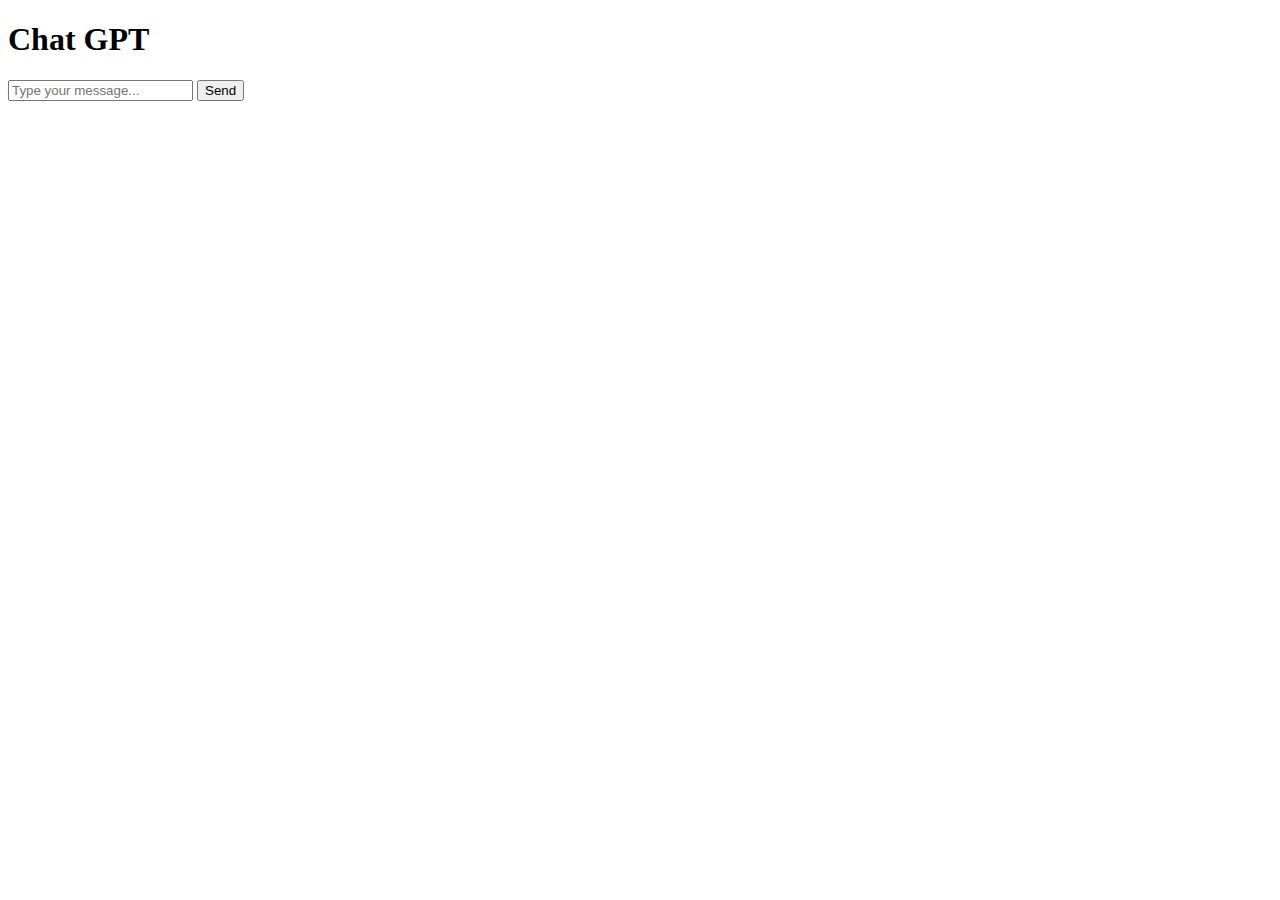
<file: src/main/resources/templates/index.html>
<!DOCTYPE html>
<html lang="en" xmlns:th="http://www.thymeleaf.org">
<head>
    <meta charset="UTF-8">
    <meta name="viewport" content="width=device-width, initial-scale=1.0">
    <title>Chat GPT</title>
    <link rel="stylesheet" href="" th:href="@{css/myapp.css}">
      
    
</head>
<body>
    <div class="chat-container">
        <div class="chat-header">
            <h1>Chat GPT</h1>
        </div>
        <!-- Chat Response -->
        <div class="chat-messages" id="chatLog">
            <!-- Chat messages will be added here dynamically -->
            
        </div>
        <!-- Chat Request -->
        <div class="chat-input">
        	<input type="hidden" id="user" name="user" value="user">
            <input type="text" id="userMessage" th:value="${userMessage}" placeholder="Type your message...">
            
            <button type="button" th:onclick="sendMessage()">Send</button>
           
       		
        </div>
        <!-- <p th:text=${mykey}></p>
        <script th:inline="javascript" >
        
		/*<![CDATA{*/
			
		/*}]*/
	</script> -->
    </div>
	
    <script src="" th:src="@{js/myapp.js}" type="text/javascript"></script>
</body>
</html>
</file>
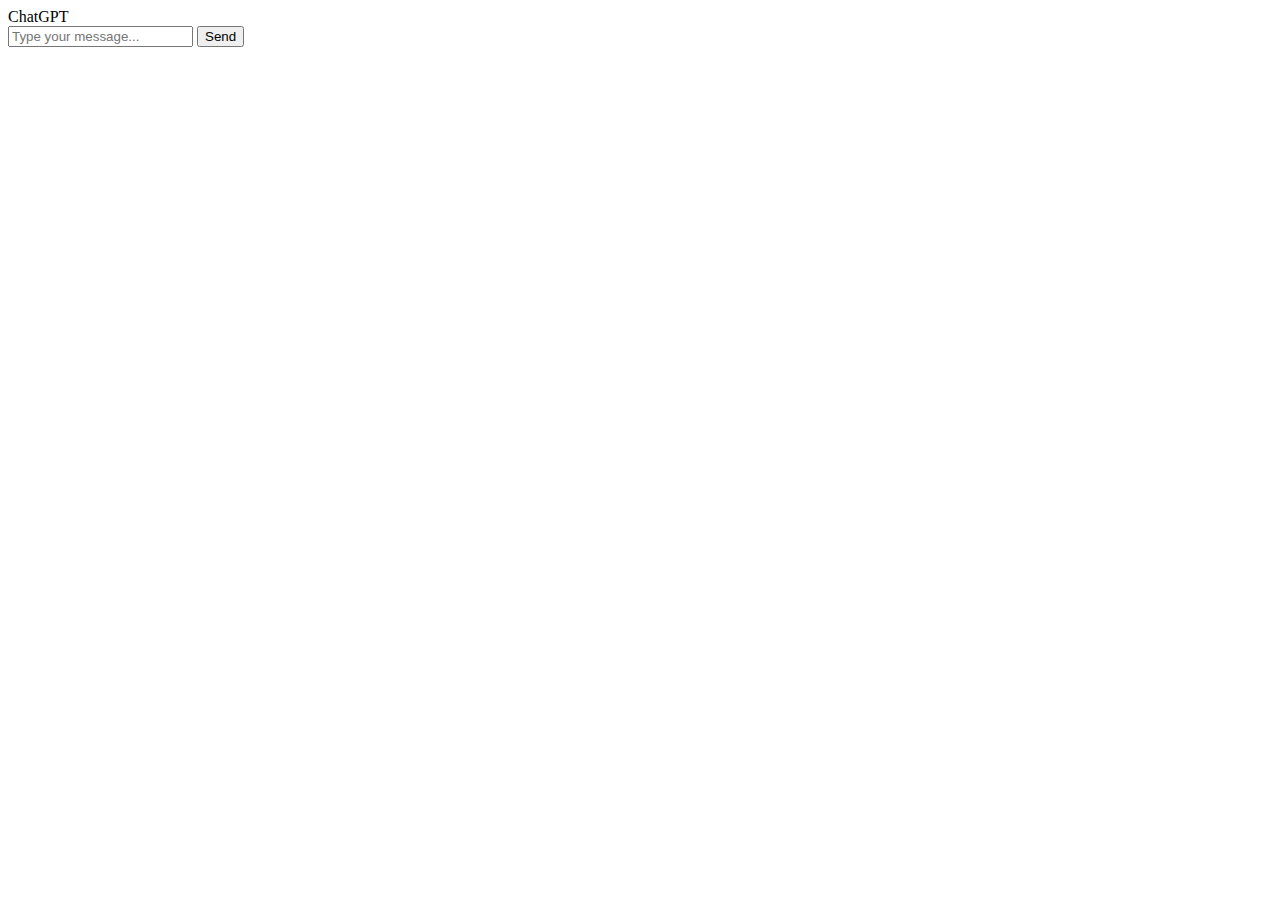
<file: src/main/resources/templates/chatgpt.html>
<!DOCTYPE html>
<html lang="en" xmlns:th="http://www.thymeleaf.org">
<head>
<meta charset="UTF-8">
<meta name="viewport" content="width=device-width, initial-scale=1.0">
<title>Chat GPT</title>
<link rel="stylesheet" href="" th:href="@{css/style.css}">

</head>
<body>
	<div class="chat-container">
		<div class="chat-header">ChatGPT</div>
		<div class="chat-body" id="chatLog">
			
			<!-- Chat messages will be dynamically added here -->
		</div>
		<!-- Chat Request -->
		<div class="chat-input">
			<input type="hidden" id="user" name="user" value="user"> <input
				type="text" id="userMessage" th:value="${userMessage}"
				placeholder="Type your message...">

			<button type="button" th:onclick="sendMessage()">Send</button>
		</div>
	</div>

	<script src="" th:src="@{js/style.js}" type="text/javascript"></script>
</body>
</html>
</file>
